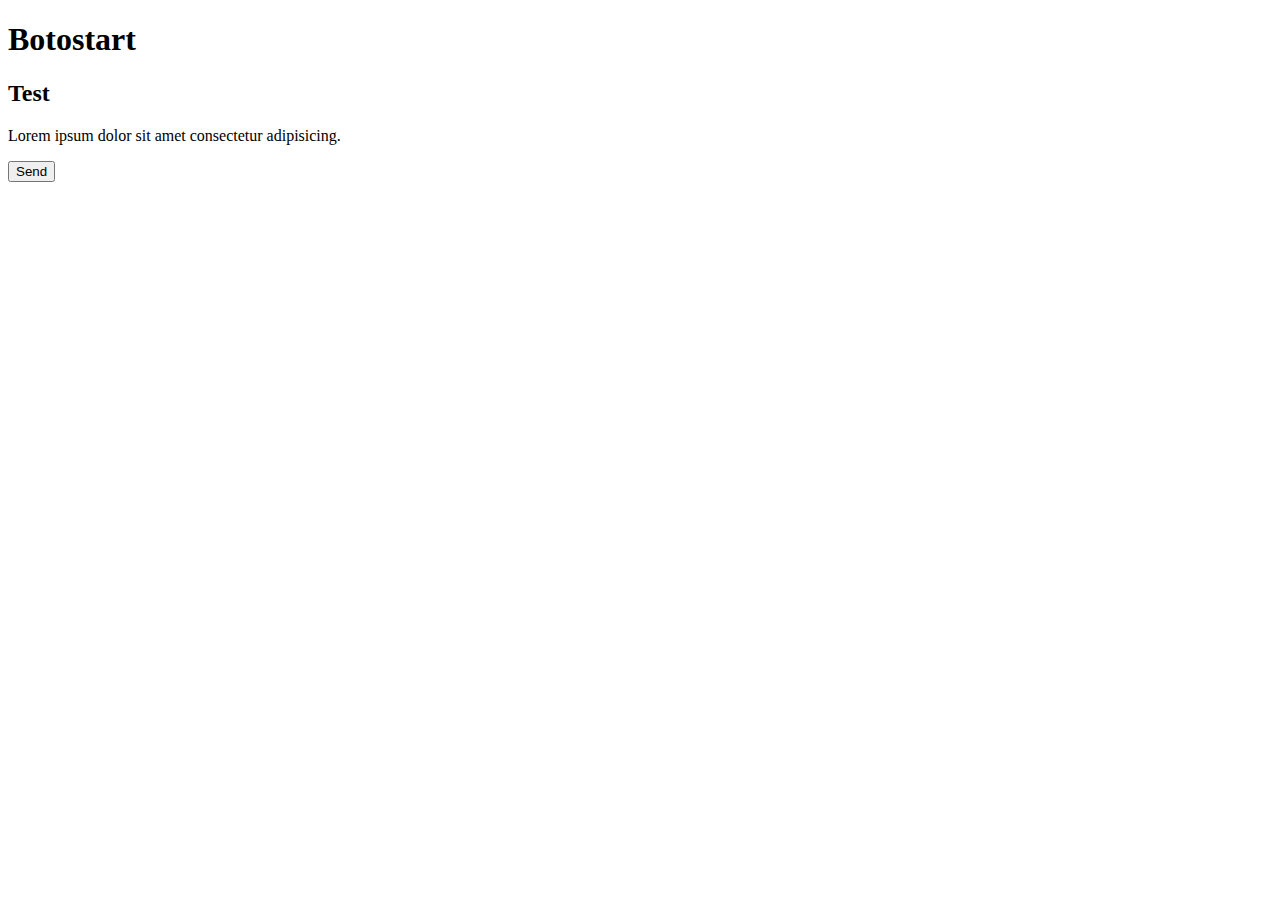
<file: index.html>
<!DOCTYPE html>
<html lang="en">
<head>
    <meta charset="UTF-8">
    <meta name="viewport" content="width=device-width, initial-scale=1.0">
    <title>Document</title>
</head>
<body>
    <h1>Botostart</h1>
    <h2>Test</h2>
    <p>Lorem ipsum dolor sit amet consectetur adipisicing.</p>
    <button>Send</button>
</body>
</html>
</file>
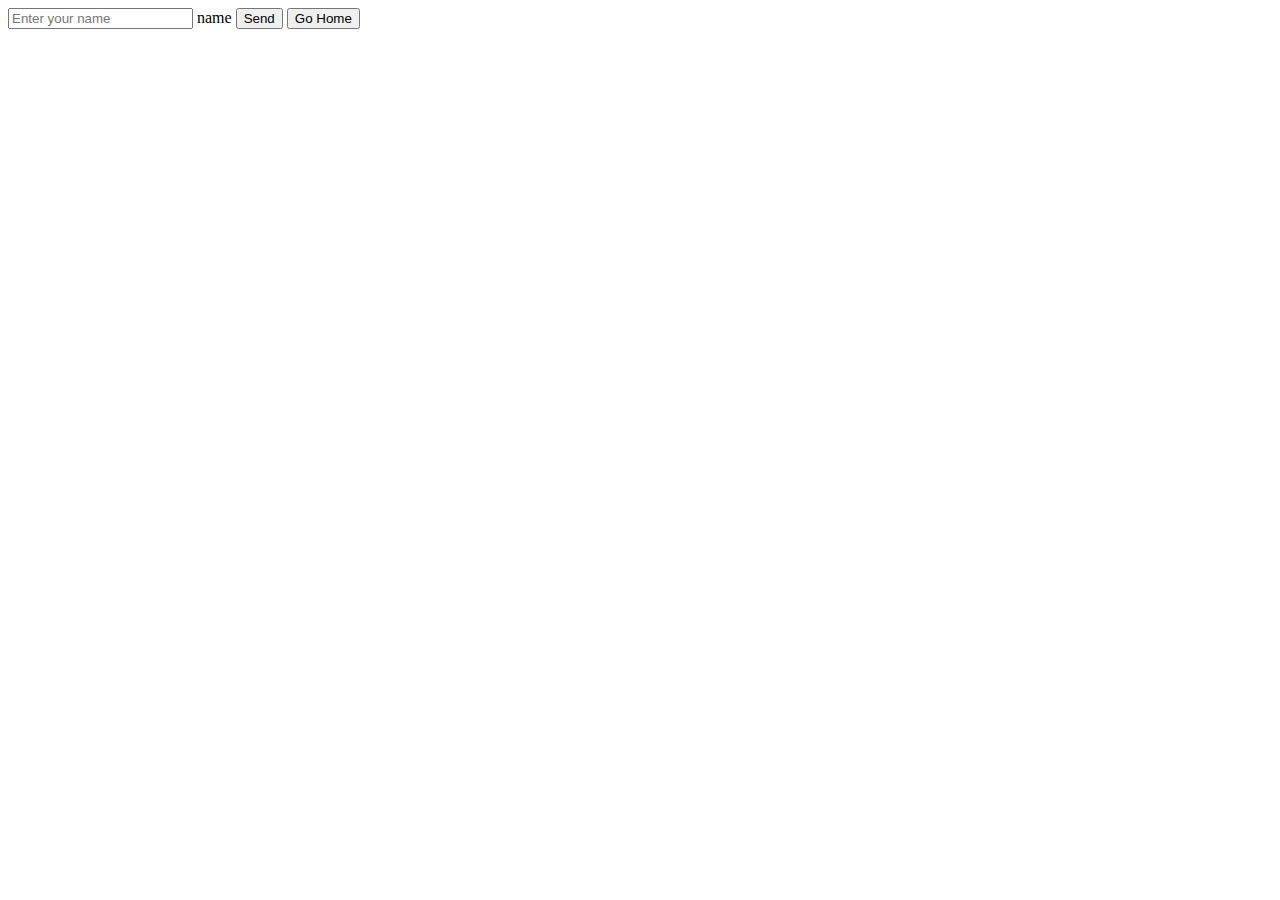
<file: login.html>
<!DOCTYPE html>
<html lang="en">
<head>
    <meta charset="UTF-8">
    <meta name="viewport" content="width=device-width, initial-scale=1.0">
    <title>Document</title>
</head>
<body>
    <form action="submit">
        <input type="text" name="name" placeholder="Enter your name">
        <label>name</label>
        <button>Send</button>
        <button>Go Home</button>
    </form>
</body>
</html>
</file>
